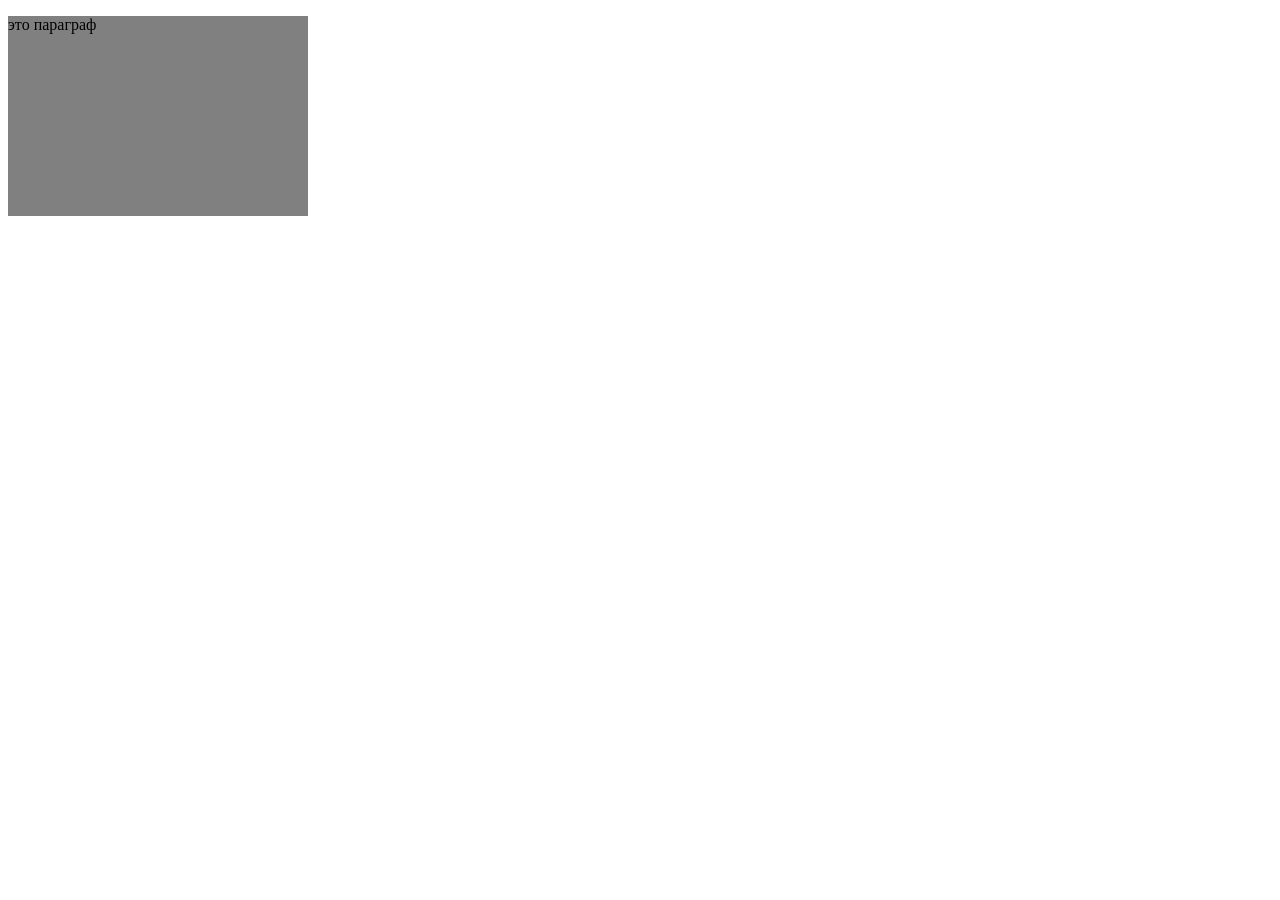
<file: index.html>
﻿<!DOCTYPE html>
<html lang="ru">
<head>
    <meta charset="UTF-8">
    <meta name="viewport" content="width=device-width, initial-scale=1.0">
    <title>Document</title>
</head>
<body>

    
</body>
<script src=script.js></script>
</html>
</file>
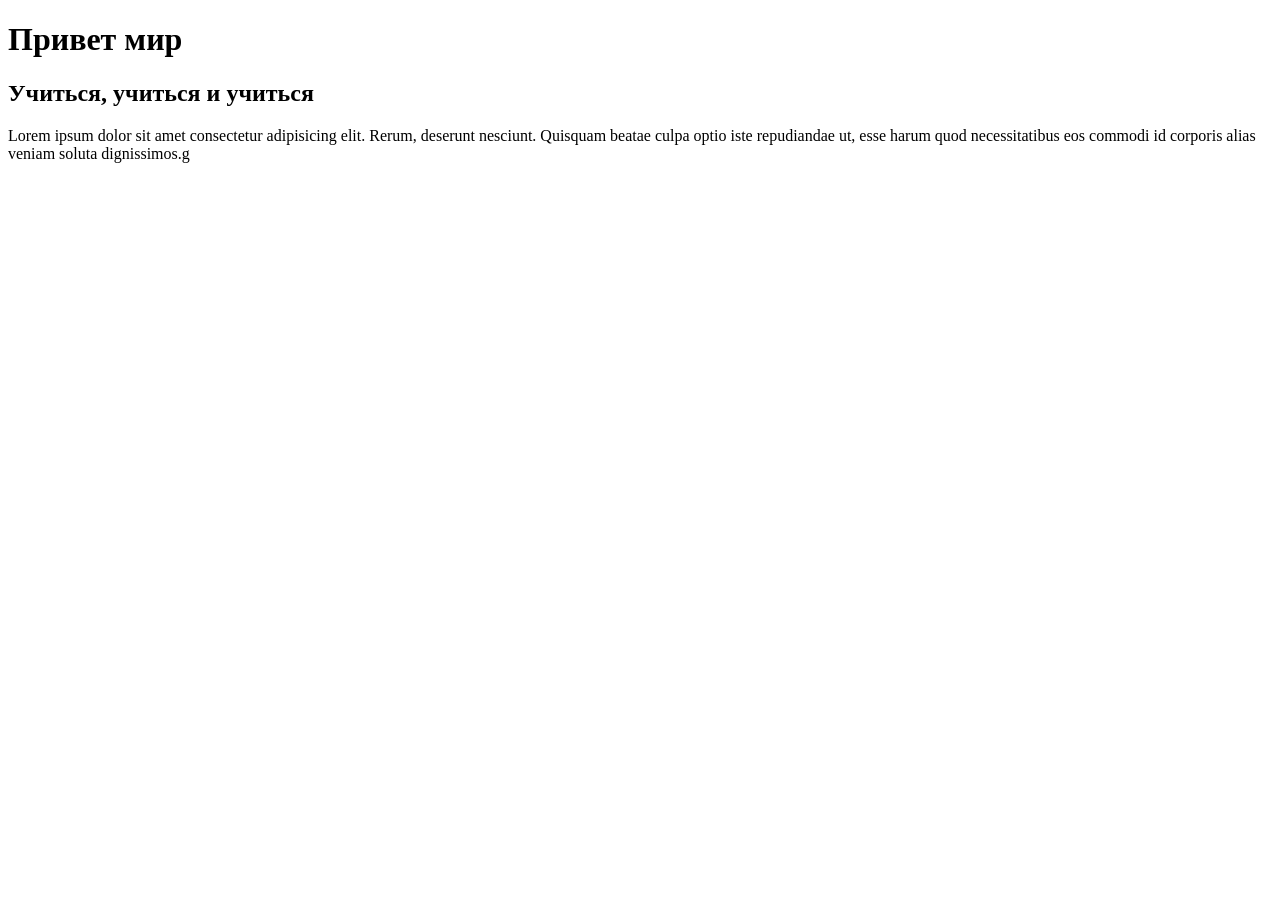
<file: index - копия.html>
<!DOCTYPE html>
<html lang="en">
<head>
    <meta charset="UTF-8">
    <meta name="viewport" content="width=device-width, initial-scale=1.0">
    <title>Document</title>
</head>
<body>
  <h1>Привет мир</h1>
  <h2>Учиться, учиться и учиться</h2>
  <p>Lorem ipsum dolor sit amet consectetur adipisicing elit. Rerum, deserunt nesciunt. Quisquam beatae culpa optio iste repudiandae ut, esse harum quod necessitatibus eos commodi id corporis alias veniam soluta dignissimos.g</p>
    <script src="script_new.js" defer async></script>
    
</body>
</html>
</file>
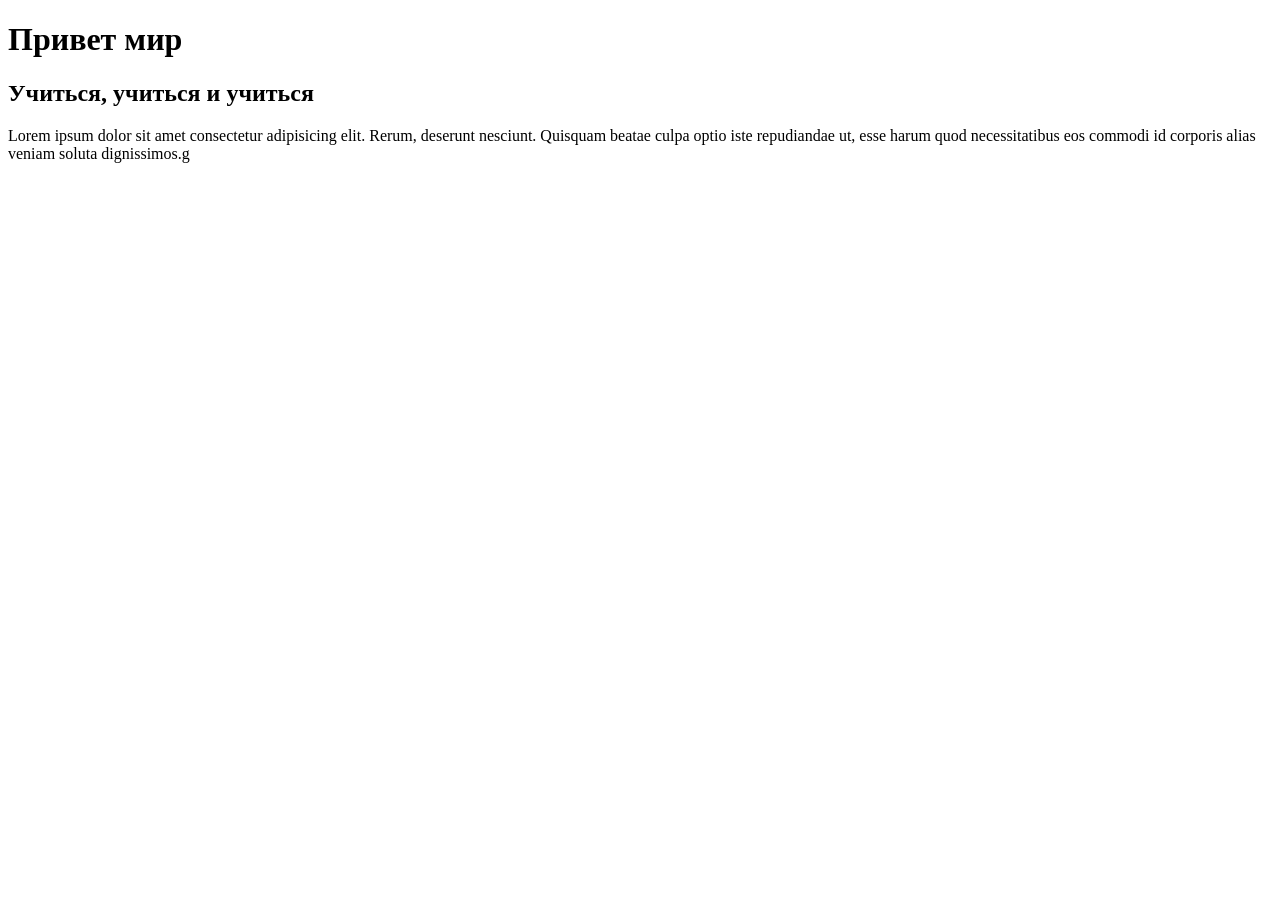
<file: index2.html>
<!DOCTYPE html>
<html lang="en">
<head>
    <meta charset="UTF-8">
    <meta name="viewport" content="width=device-width, initial-scale=1.0">
    <title>Document</title>
</head>
<body>
  <h1>Привет мир</h1>
  <h2>Учиться, учиться и учиться</h2>
  <p>Lorem ipsum dolor sit amet consectetur adipisicing elit. Rerum, deserunt nesciunt. Quisquam beatae culpa optio iste repudiandae ut, esse harum quod necessitatibus eos commodi id corporis alias veniam soluta dignissimos.g</p>
    <script src="script2.js" defer async></script>
</body>
</html>
</file>
